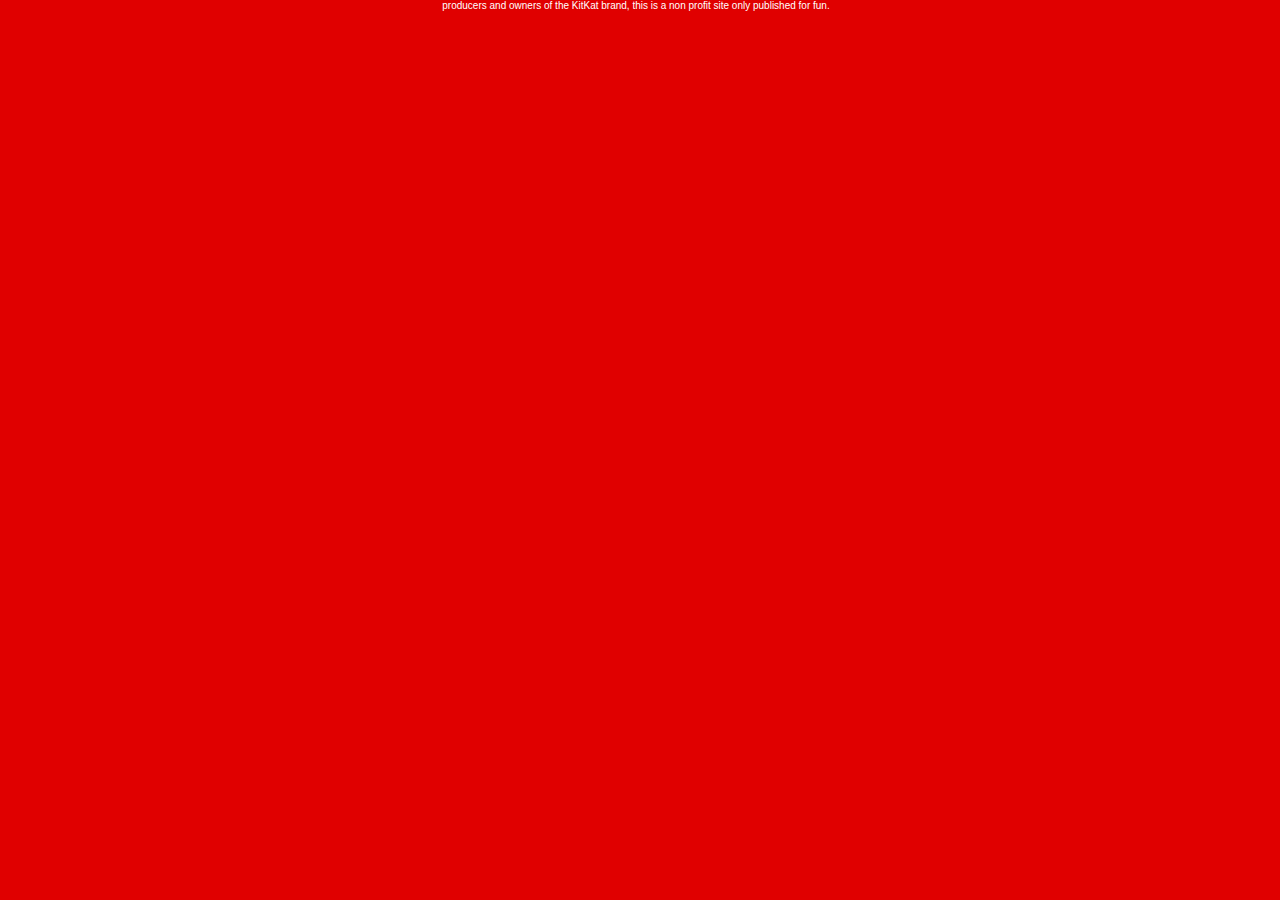
<file: kitkat/content/bottom.htm>
<!DOCTYPE HTML PUBLIC "-//W3C//DTD HTML 4.01 Transitional//EN"
"http://www.w3.org/TR/html4/loose.dtd">
<html>
<head>
<meta http-equiv="Content-Type" content="text/html; charset=iso-8859-1">
<title>KitKat - Words of Wisdom</title>
<link href="../stylesheet/frame.css" rel="stylesheet" type="text/css">
</head>

<body>
<div align="center">producers and owners of the KitKat brand, this is a non profit site only published for fun.</div>
</body>
</html>
</file>
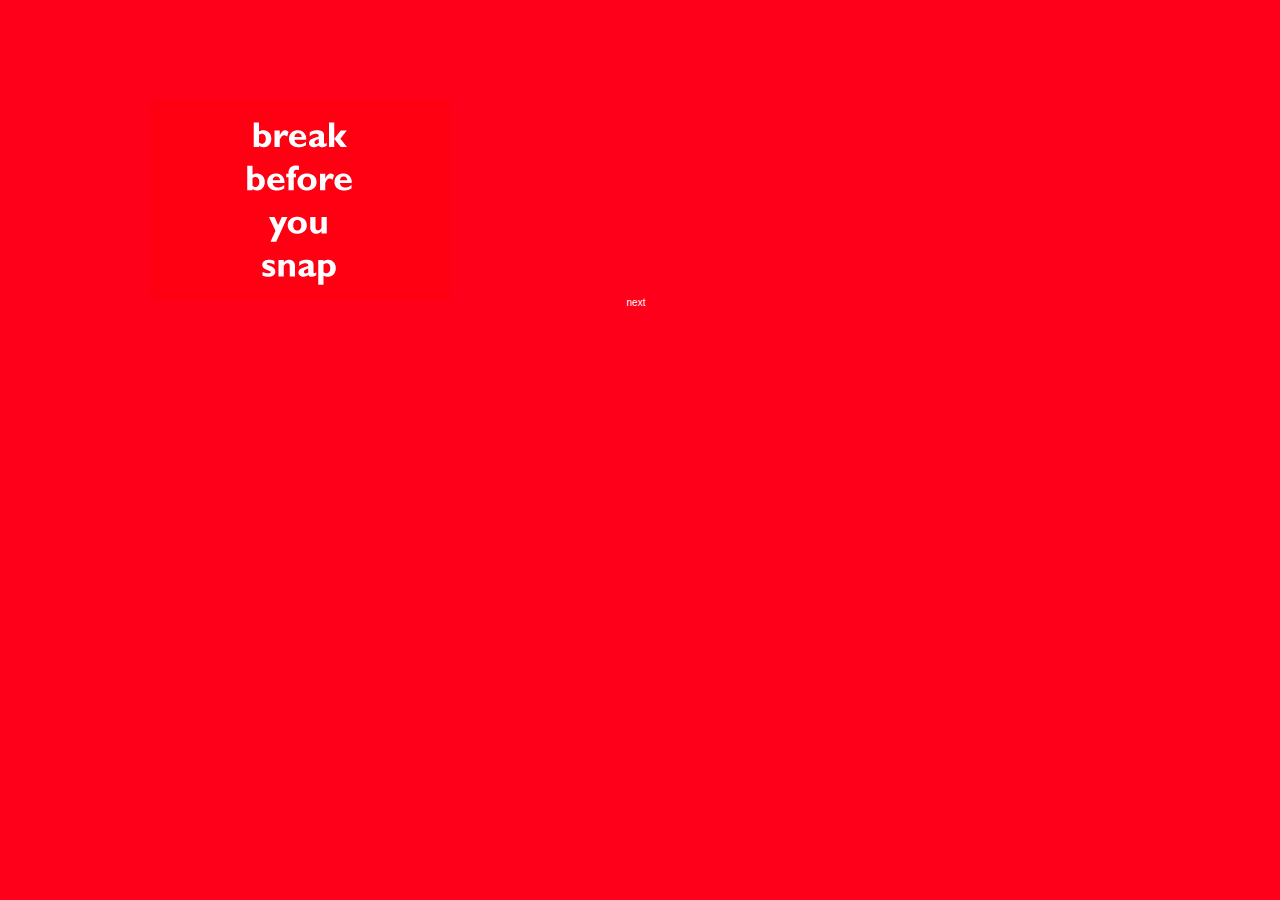
<file: kitkat/content/main.htm>
<!DOCTYPE HTML PUBLIC "-//W3C//DTD HTML 4.01 Transitional//EN"
"http://www.w3.org/TR/html4/loose.dtd">
<html>
<head>
<meta http-equiv="Content-Type" content="text/html; charset=iso-8859-1">
<title>KitKat - Words of Wisdom</title>
<link href="../stylesheet/body.css" rel="stylesheet" type="text/css">
</head>

<body>
<iframe src="words.htm" name="wow" width="300" height="200" scrolling="no" style="position:absolute; left:150px; top:100px" frameborder="0">
</iframe>
<br>
<br>
<br>
<br>
<br>
<br>
<br>
<br>
<br>
<br>
<br>
<br>
<br>
<br>
<br>
<br>
<br>
<br>
<br>
<br>
<br>
<br>
<br>
<br>
<br>
<br>
<br>
<center><a href="words.htm" target="wow">next</a>
</center>
</body>
</html>
</file>
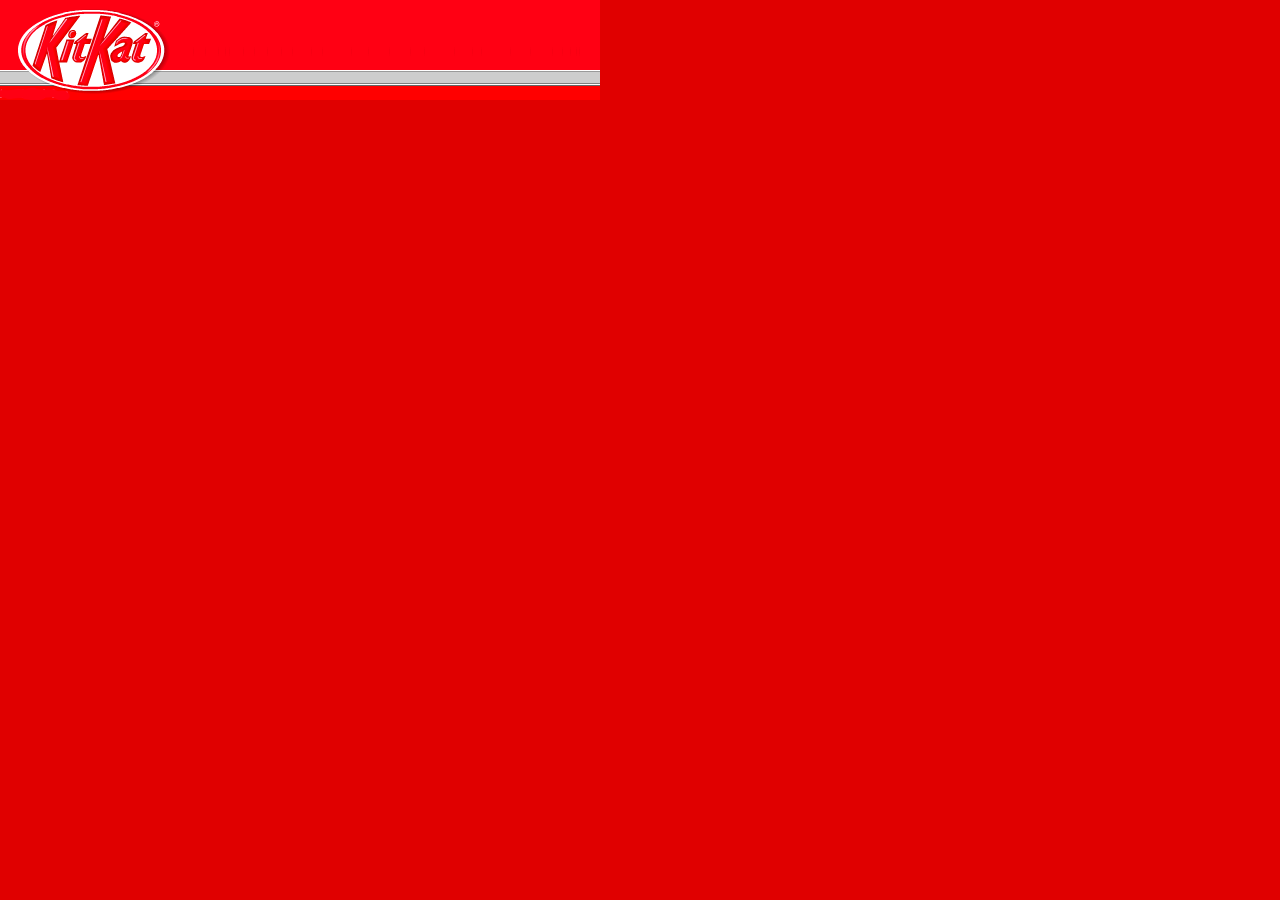
<file: kitkat/content/maintop.htm>
<!DOCTYPE HTML PUBLIC "-//W3C//DTD HTML 4.01 Transitional//EN"
"http://www.w3.org/TR/html4/loose.dtd">
<html>
<head>
<meta http-equiv="Content-Type" content="text/html; charset=iso-8859-1">
<title>KitKat - Words of Wisdom</title>
<link href="../stylesheet/frame.css" rel="stylesheet" type="text/css">
</head>

<body>
<img src="../images/logo.png" width="600" height="100"></body>
</html>
</file>
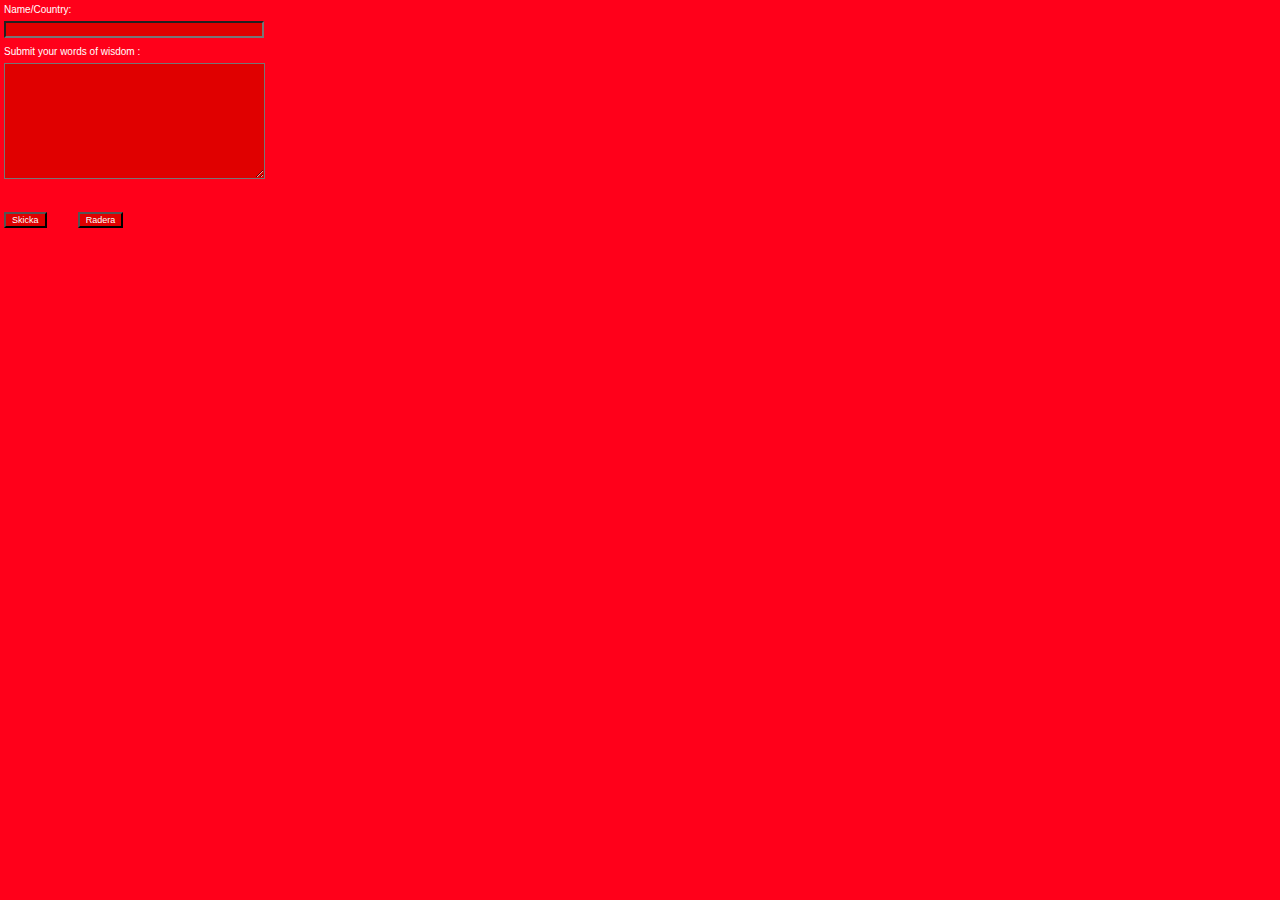
<file: kitkat/content/submit.htm>
<!-- saved from url=(0022)http://internet.e-mail -->
<!DOCTYPE HTML PUBLIC "-//W3C//DTD HTML 4.01 Transitional//EN">
<html>
<head>
<title>Untitled Document</title>
<meta http-equiv="Content-Type" content="text/html; charset=iso-8859-1">
<link href="../stylesheet/body.css" rel="stylesheet" type="text/css">
</head>

<body>
<form action="mailto:kitkat-wow@hotmail.com" method="post" enctype="text/plain">
  <table width="700" border="0" cellpadding="2">
    <tr>
      <td><font size="1" face="Verdana, Arial, Helvetica, sans-serif">Name/Country:</font></td>
    </tr>
	<tr>
      <td><input name="fornamn" type="text" id="fornamn" size="40" style="background-color:#E00000; border-style: 0px; font-size: 10; color: #FFFFFF; font-family: verdana, helvetica, arial"></td>
    </tr>
	    <tr>
      <tr>
      <td><font size="1" face="Verdana, Arial, Helvetica, sans-serif">Submit your words of wisdom :</font></td>
    </tr>
    <tr>
      <td><textarea name="textfield" cols="40" rows="10" style="background-color:#E00000; border-style: 0px; font-size: 10; color: #FFFFFF; font-family: verdana, helvetica, arial">
</textarea></td>
    </tr>
    <tr>
      <td>&nbsp;</td>
    </tr>
    <tr>
      <td><input name="skicka" type="button" id="skicka" value="Skicka" style="background-color:#E00000; border-style: 0px; font-size: 9; color: #FFFFFF; font-family: verdana, helvetica, arial">
      &nbsp;&nbsp;&nbsp;&nbsp;&nbsp;
        <input name="radera" type="reset" id="radera" value="Radera" style="background-color:#E00000; border-style: 0px; font-size: 9; color: #FFFFFF; font-family: verdana, helvetica, arial"> </td>
    </tr>
     </table>
</form>
</body>
</html>
</file>
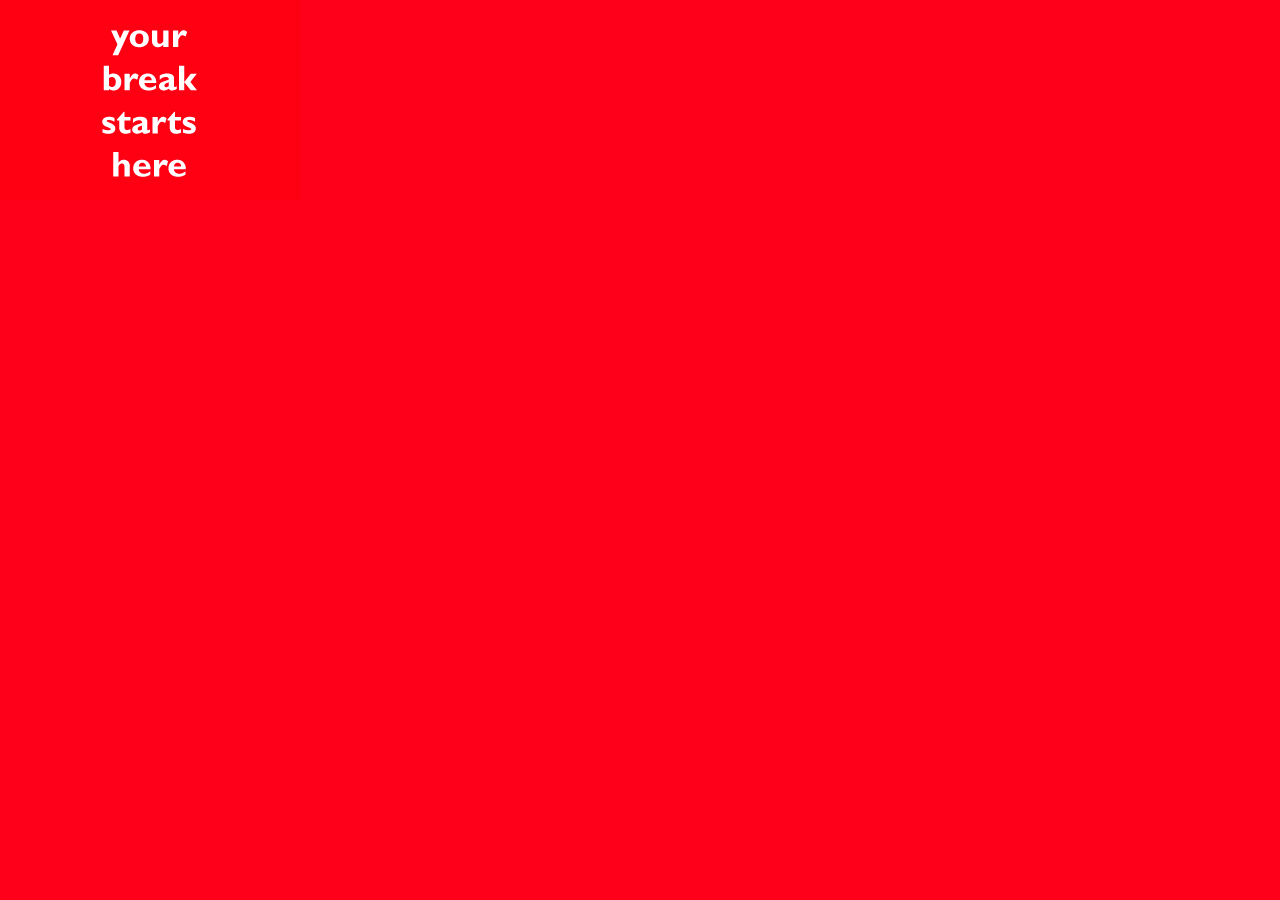
<file: kitkat/content/words.htm>
<!DOCTYPE HTML PUBLIC "-//W3C//DTD HTML 4.01 Transitional//EN"
"http://www.w3.org/TR/html4/loose.dtd">
<html>
<head>
<meta http-equiv="Content-Type" content="text/html; charset=iso-8859-1">
<title>KitKat - Words of Wisdom</title>
<link href="../stylesheet/body.css" rel="stylesheet" type="text/css">
</head>

<body>
<script language="JavaScript">

var Max = 15;

var no = Math.floor(Math.random()*Max);

if (no == 0) document.write('<img src="../images/01.png" width="300" height="200" border="0">');

if (no == 1) document.write('<img src="../images/02.png" width="300" height="200" border="0">');

if (no == 2) document.write('<img src="../images/03.png" width="300" height="200" border="0">');

if (no == 3) document.write('<img src="../images/04.png" width="300" height="200" border="0">');

if (no == 4) document.write('<img src="../images/05.png" width="300" height="200" border="0">');

if (no == 5) document.write('<img src="../images/06.png" width="300" height="200" border="0">');

if (no == 6) document.write('<img src="../images/07.png" width="300" height="200" border="0">');

if (no == 7) document.write('<img src="../images/08.png" width="300" height="200" border="0">');

if (no == 8) document.write('<img src="../images/09.png" width="300" height="200" border="0">');

if (no == 9) document.write('<img src="../images/10.png" width="300" height="200" border="0">');

if (no == 10) document.write('<img src="../images/11.png" width="300" height="200" border="0">');

if (no == 11) document.write('<img src="../images/12.png" width="300" height="200" border="0">');

if (no == 12) document.write('<img src="../images/13.png" width="300" height="200" border="0">');

if (no == 13) document.write('<img src="../images/14.png" width="300" height="200" border="0">');

if (no == 14) document.write('<img src="../images/15.png" width="300" height="200" border="0">');

if (no == 15) document.write('<img src="../images/16.png" width="300" height="200" border="0">');

if (no == 16) document.write('<img src="../images/17.png" width="300" height="200" border="0">');

</script>
</body>
</html>
</file>
<file: kitkat/stylesheet/frame.css>
BODY { background-attachment: fixed; margin-left: 0; margin-top: 0; background-color: #E00000; font-family: Verdana,Arial,Sans-serif; font-size: 10px; color: #FFFFFF; }
</file>
<file: kitkat/stylesheet/body.css>
BODY { background-attachment: fixed; margin-left: 0px; margin-top: 0px; scrollbar-face-color: #C00526; scrollbar-highlight-color: #000000; scrollbar-shadow-color: #FFFFFF; scrollbar-3dlight-color: #FFFFFF; scrollbar-arrow-color: #FFFFFF; scrollbar-track-color: #E00000; scrollbar-darkshadow-color: #000000; font-family: Verdana,Arial,Sans-serif; color: #FFFFFF; font-size: 10px; text-decoration: none; background-color: #FF001A; }
A { font-family: Verdana,Arial,Sans-serif; color: #FFFFFF; font-size: 10px; text-decoration: none; }
A:visited { font-family: Verdana,Arial,Sans-serif; color: #FFFFFF; font-size: 10px; text-decoration: none; }
A:hover { font-family: Verdana,Arial,Sans-serif; color: #FFFFFF; font-size: 10px; text-decoration: line-through; }
A:active { font-family: Verdana,Arial,Sans-serif; color: #FFFFFF; font-size: 10px; text-decoration: none; }
</file>
